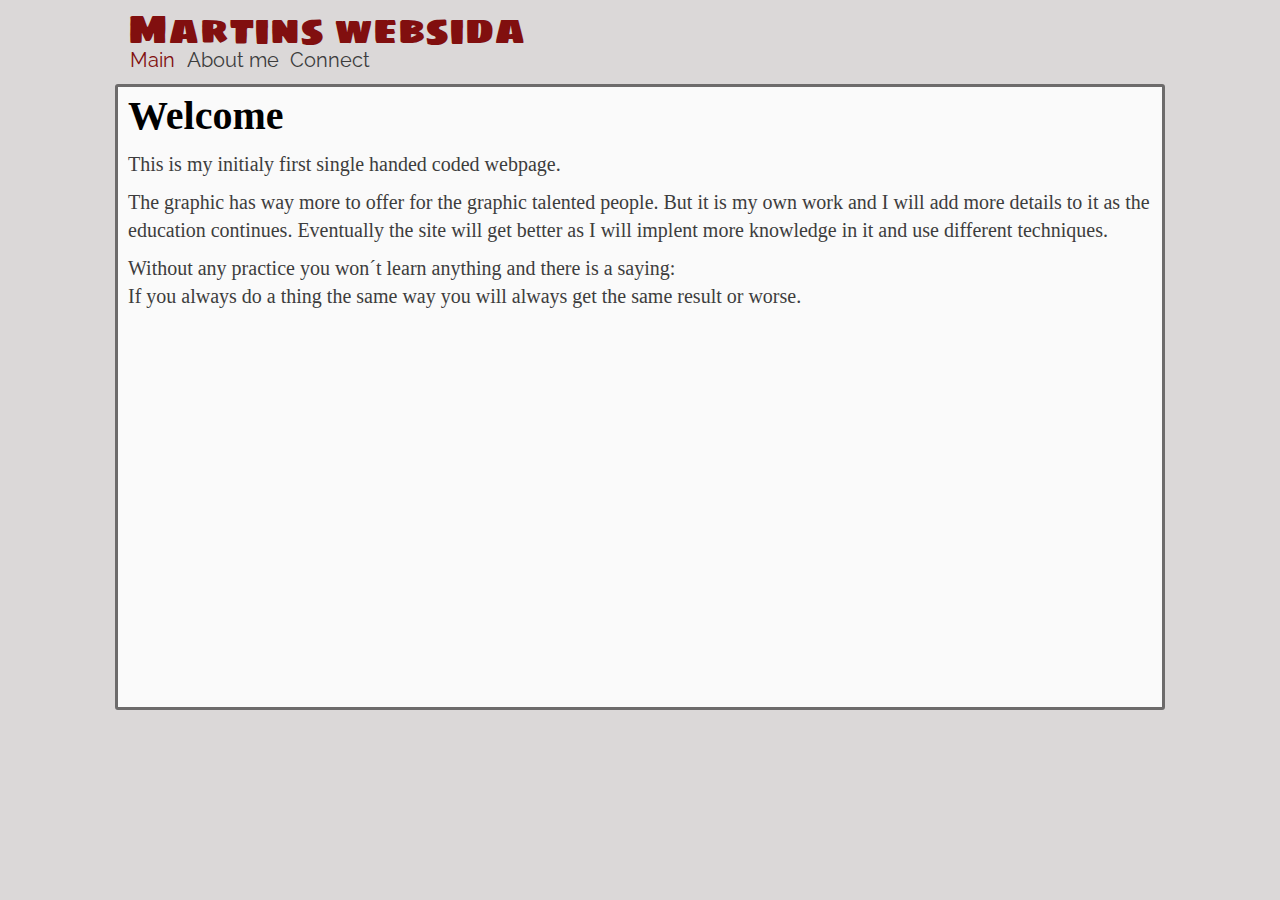
<file: index.html>
<!DOCTYPE html>
<html lang="en">
<head>
  <meta charset="UTF-8">
  <meta http-equiv="X-UA-Compatible" content="IE=edge">
  <meta name="viewport" content="width=device-width, initial-scale=1.0">
  <title>Martins websida</title>
  <link rel="stylesheet" href="css/stylesheet.css"></link>
</head>
<body>
<header> 
  <div class= "logo">
    Martins websida
  </div>
<nav>
<a class="active" a href="index.html">Main</a>
<a href="aboutme.html">About me</a>
<a href="connect.html">Connect</a> 
</nav>

</header>
<main>
<h1>Welcome</h1>

<p>This is my initialy first single handed coded webpage.</p>
<p>The graphic has way more to offer for the graphic talented people. But it is my own work and I will add more details
  to it as the education continues.
  Eventually the site will get better as I will implent more knowledge in it and use different techniques.
</p>
<p>Without any practice you won´t learn anything and there is a saying:<br>
  If you always do a thing the same way you will always get the same result or worse.
</p>
 
  </main>
</body>

</html>
</file>
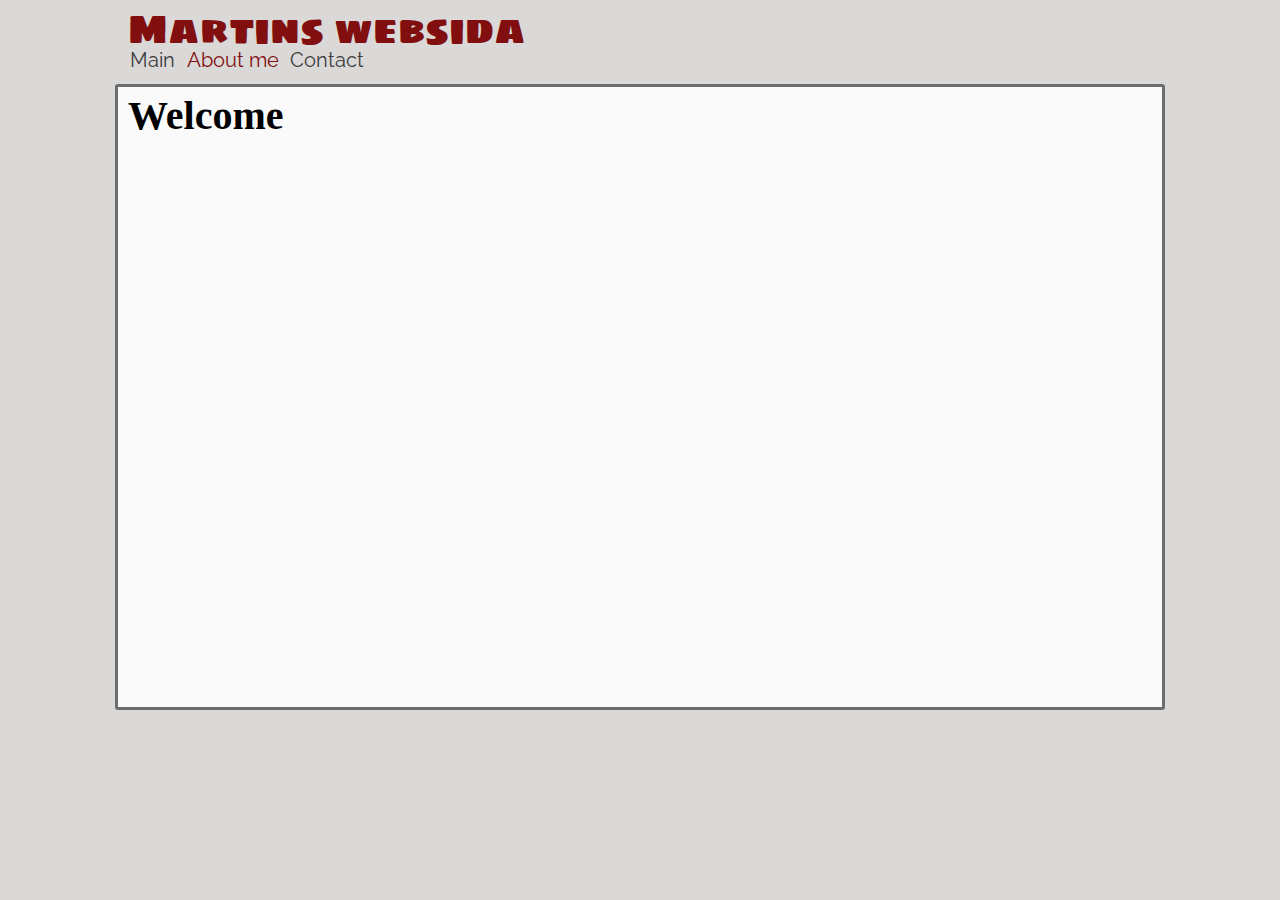
<file: aboutme.html>
<!DOCTYPE html>
<html lang="en">

<head>
  <meta charset="UTF-8">
  <meta http-equiv="X-UA-Compatible" content="IE=edge">
  <meta name="viewport" content="width=device-width, initial-scale=1.0">
  <title></title>
  <link rel="stylesheet" href="css/stylesheet.css">
  </link>
</head>

<body>
  <header>
    <div class="logo">
      Martins websida
    </div>
    <nav>
      <a href="index.html">Main</a>
      <a class="active" a href="aboutme.html">About me</a>
      <a href="connect.html">Contact</a>
    </nav>

  </header>
  <main>
    <h1>Welcome</h1>

    
  </main>
</body>

</html>
</file>
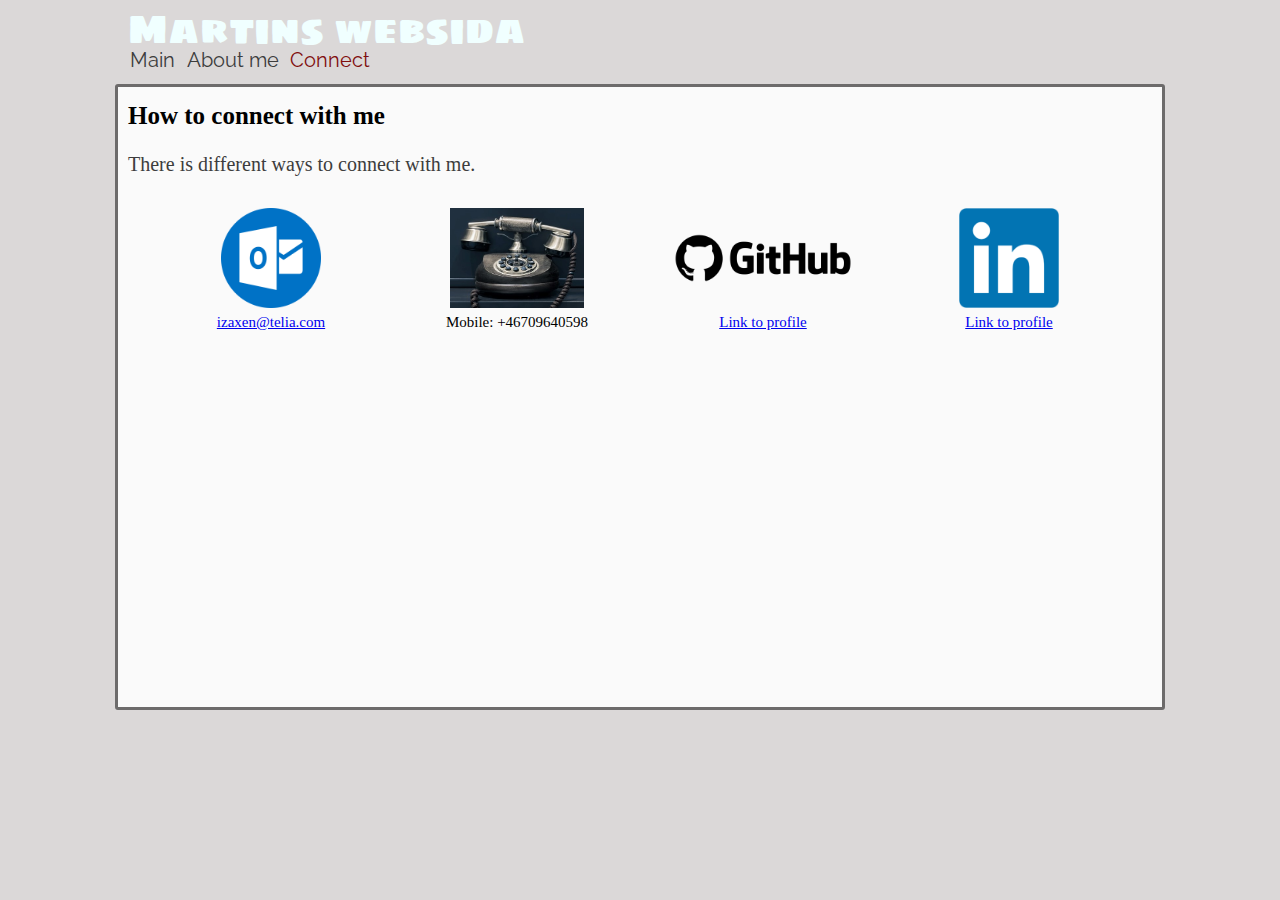
<file: connect.html>
<!DOCTYPE html>
<html lang="en">

<head>
  <meta charset="UTF-8">
  <meta http-equiv="X-UA-Compatible" content="IE=edge">
  <meta name="viewport" content="width=device-width, initial-scale=1.0">
  <title>How to connect with me</title>
  <link rel="stylesheet" href="css/stylesheet.css">
  </link>
</head>

<body>
  <header>
    <div class="test">
      <div class="logo">Martins websida</div>
      <nav>
      <a href="index.html">Main</a>
      <a href="aboutme.html">About me</a>
      <a class="active"  a href="connect.html">Connect</a>
    </div>
    </nav>

  </header>
  <main>
    <h2>How to connect with me</h2>
    <p>There is different ways to connect with me.</p>

    
    <div class ="row">
      <div class = "column">
        <img src="images/outlook.png" alt="Mail" ">
        <figcaption> <a href="mailto: izaxen@telia.com">izaxen@telia.com</a> </figcaption>
      </div>

      <div class= "column">
        <img src="images/phone.jpg" alt="Phone" "> 
        <figcaption>Mobile: +46709640598</figcaption>
      </div>

      <div class="column">
        <img src="/images/GitHub-Emblem.png" alt="Github">
        <figcaption><a href="https://github.com/izaxen">Link to profile</a> </figcaption>
      </div>

      <div class= "column">
        <img src="/images/LinkedIn_logo_initials.png" alt="LinkedIn">
        <figcaption><a href = "https://www.linkedin.com/in/martin-isaksen/">Link to profile</a> </figcaption>
      </div>
    </div>

  </main>
</body>
<div></div>
</html>
</file>
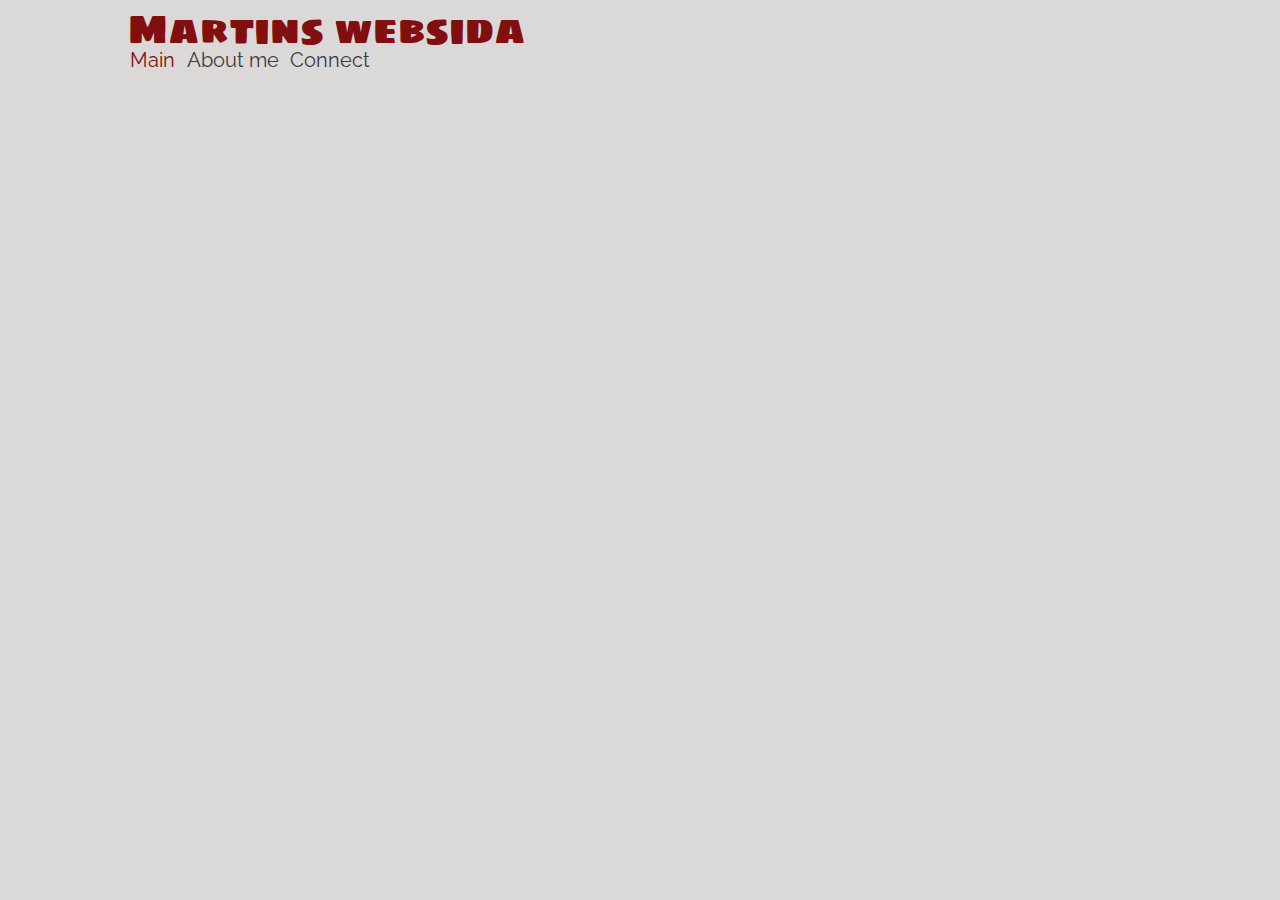
<file: test.html>
<!DOCTYPE html>
<html lang="en">
<head>
  <meta charset="UTF-8">
  <meta http-equiv="X-UA-Compatible" content="IE=edge">
  <meta name="viewport" content="width=device-width, initial-scale=1.0">
    <link rel="stylesheet" href="css/stylesheet.css">
    </link>
  <title>Document</title>
</head>
<body>
  <header>
    <div class="logo">
      Martins websida
    </div>
    <nav>
      <a class="active" a href="index.html">Main</a>
      <a href="aboutme.html">About me</a>
      <a href="connect.html">Connect</a>
    </nav>
  
  </header>
  
</body>
</html>
</file>
<file: css/stylesheet.css>
@import url("https://fonts.googleapis.com/css2?family=Raleway:ital,wght@0,400;0,700;1,400;1,700&family=Shippori+Mincho+B1:wght@400;600;700&display=swap");
@import url("https://fonts.googleapis.com/css2?family=Sigmar+One&display=swap");

body {
  background-color: rgb(219, 216, 216);
  font-family: "Shippori Mincho";
  font-size: 20px;
  line-height: 140%;
  margin: 0;
  margin-left: auto;
  margin-right: auto;
}

p {
  margin-top: 10px;
  margin-bottom: 10px;
  color: rgb(61, 61, 61);
}

main {
  max-width: 80%;
  margin: 0 auto;
  border: 3px solid rgb(109, 107, 107);
  border-radius: 3px;
  background-color: rgb(250, 250, 250);
  padding: 10px;
  min-height: 600px;
}

h1,
h2 {
  font-family: "Shippori Mincho";
  font-size: 40px;
  margin: 5px 0 20px 0;
}
h2 {
  font-size: 25px;
}

header {
  font-size: 30px;
  background-color: rgb(219, 216, 216);
  width: 80%;
  color: rgb(129, 15, 15);
  margin-right: auto;
  margin-left: auto;
  padding: 15px 10px 10px 10px;
  overflow: hidden;
  vertical-align: text-bottom;
}

.logo {
  font-family: "Sigmar One";
  font-size: 130%;
  font-style: initial;
}

header a {
  font-family: "Raleway";
  font-size: 20px;
  text-decoration: none;
  color: rgb(61, 61, 61);
  padding: 2px;
}

header a:hover {
  border: 1px solid rgb(109, 107, 107);
  border-radius: 10px;
}

header .active {
  color: rgb(129, 15, 15);
}
nav {
}
img {
  height: 100px;
}

figcaption {
  font-size: 15px;
  padding-bottom: 20px;
  line-height: 100%;
}

.row {
  padding: 20px;
  display: flex;
  justify-content: space-evenly;
}
.column {
  width: 25%;
  text-align: center;
}
.test {
  color: azure;
}

/*p*2>lorem*/
</file>
